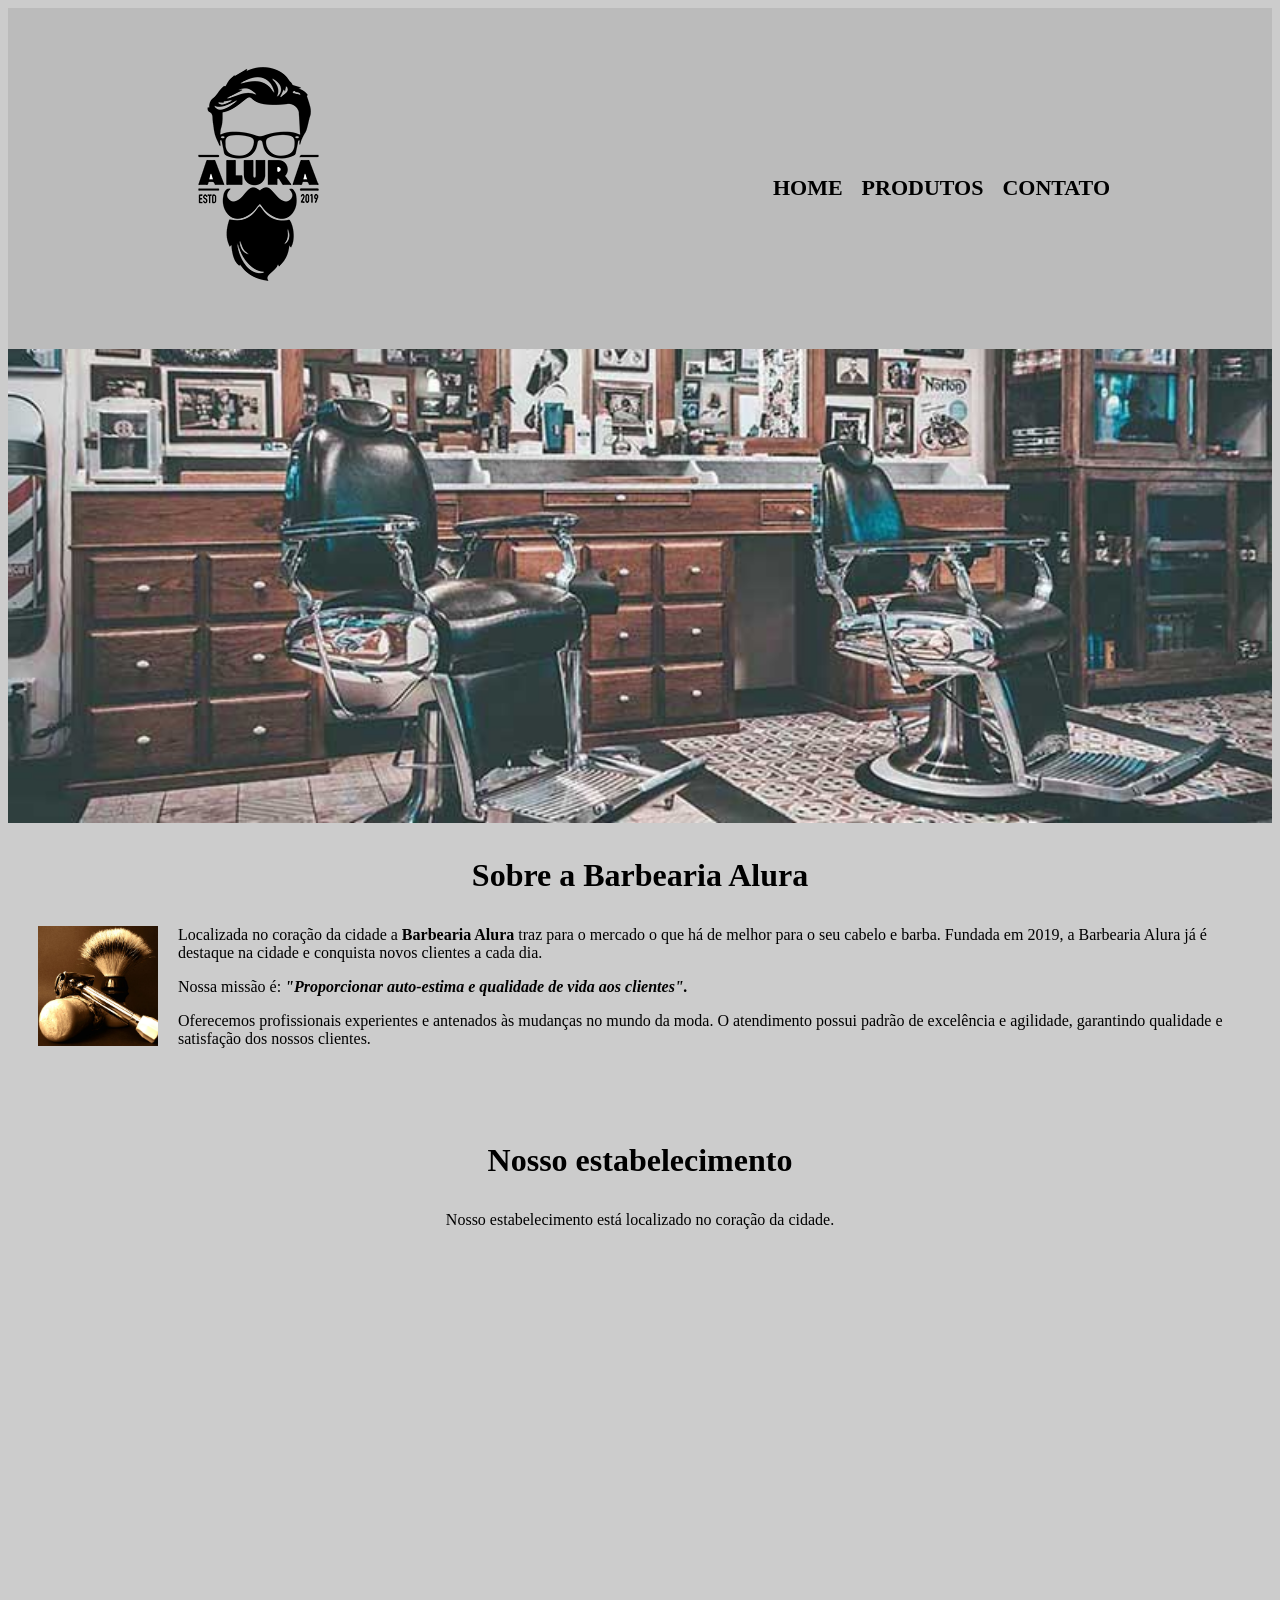
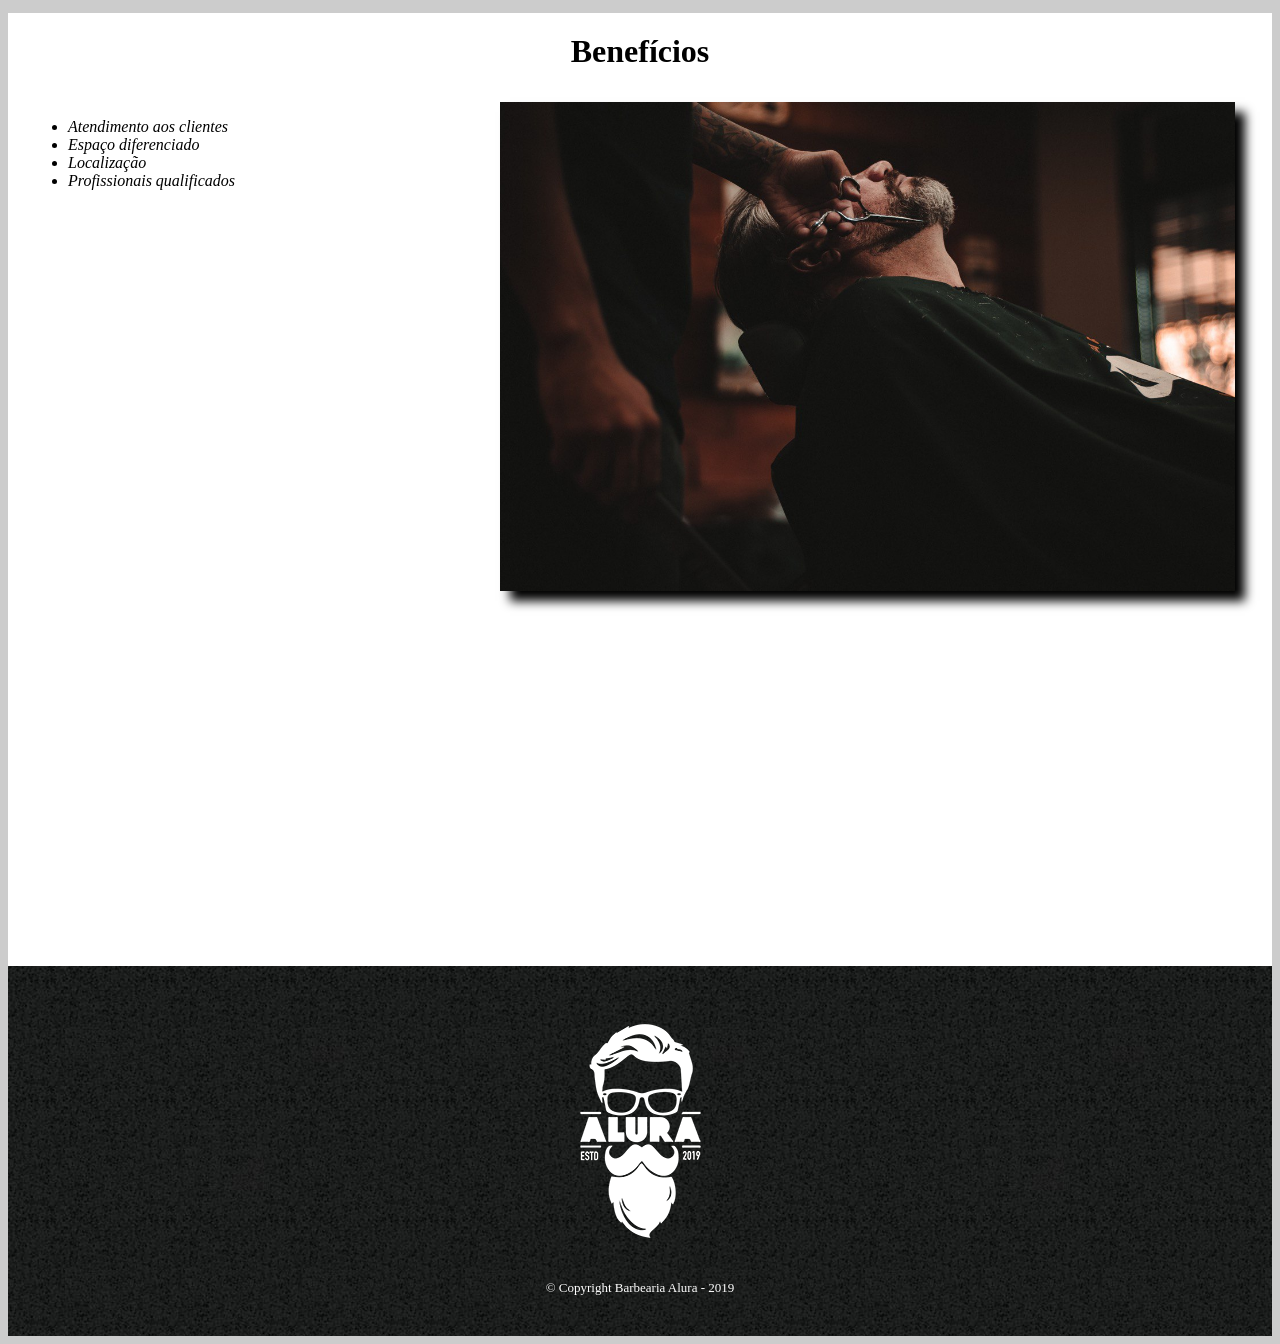
<file: index.html>
<!DOCTYPE html>
<html lang="pt-br">
<head>
    <meta charset="UTF-8">
    <meta name="viewport" content="width=device-width, initial-scale=1.0">
    <link rel = "stylesheet" href = "style.css">
    <title>Barbearia Alura</title>
</head>
<body>
    <header>
            <div class="caixa">
                <h1><img src="logo.png"></h1>
                <nav>
                    <ul>
                        <li><a href="index.html">Home</a></li>
                        <li><a href="produtos.html">Produtos</a></li>
                        <li><a href="contato.html">Contato</a></li>
                    </ul>
                </nav>
            </div>
        </header>
    <img id="banner" src = "banner.jpg" alt="foto de uma barbearia com poltronas e espelho">
   <main>
    <section class = "principal">
        <h2 class = "titulo-principal">Sobre a Barbearia Alura</h2>
        <img class="utensilios" src="utensilios.jpg" alt="Utensilios de um barbeiro.">
        <p>Localizada no coração da cidade a <strong>Barbearia Alura</strong> traz para o 
    mercado o que há de melhor para o seu cabelo e barba. 
    Fundada em 2019, a Barbearia Alura já é destaque na cidade e 
    conquista novos clientes a cada dia. </p>
        <p>Nossa missão é: <strong><em>"Proporcionar auto-estima e qualidade de vida
    aos clientes".</em></strong></p>
        <p>Oferecemos profissionais experientes e antenados às mudanças 
    no mundo da moda. O atendimento possui padrão de excelência e
    agilidade, garantindo qualidade e satisfação dos nossos 
    clientes.</p>
    </section>
    <section class="mapa">
        <h3 class="titulo-principal">Nosso estabelecimento</h3>
        <p>Nosso estabelecimento está localizado no coração da cidade.</p>
        <iframe src="https://www.google.com/maps/embed?pb=!1m18!1m12!1m3!1d3656.4483278365396!2d-46.63466568562861!3d-23.588249068469487!2m3!1f0!2f0!3f0!3m2!1i1024!2i768!4f13.1!3m3!1m2!1s0x94ce5a2b2ed7f3a1%3A0xab35da2f5ca62674!2sCaelum!5e0!3m2!1spt-BR!2sbr!4v1568814489656!5m2!1spt-BR!2sbr" width="100%" height="300" frameborder="0" style="border:0;" allowfullscreen=""></iframe>
    </section>
    <section class = "beneficios">
        <h3 class = "titulo-principal">Benefícios</h3>
        <ul class = "lista-beneficios">
            <li class = "itens">Atendimento aos clientes</li>
            <li class = "itens">Espaço diferenciado</li>
            <li class = "itens">Localização</li>
            <li class = "itens">Profissionais qualificados</li>
        </ul>
    <img class = "imagembeneficios" src = "beneficios.jpg" alt = "homem sentado em uma poltrona fazendo a barba">
    <div class="video">
        <iframe width="560" height="315" src="https://www.youtube.com/embed/wcVVXUV0YUY?si=LY0ZaANhagH1pTYT" title="YouTube video player" frameborder="0" allow="accelerometer; autoplay; clipboard-write; encrypted-media; gyroscope; picture-in-picture; web-share" referrerpolicy="strict-origin-when-cross-origin" allowfullscreen></iframe>
    </div>
</section>
</main>
    <footer>
		<img src="logo-branco.png">
		<p class="copyright">&copy; Copyright Barbearia Alura - 2019</p>
	</footer>
</body>
</html>
</file>
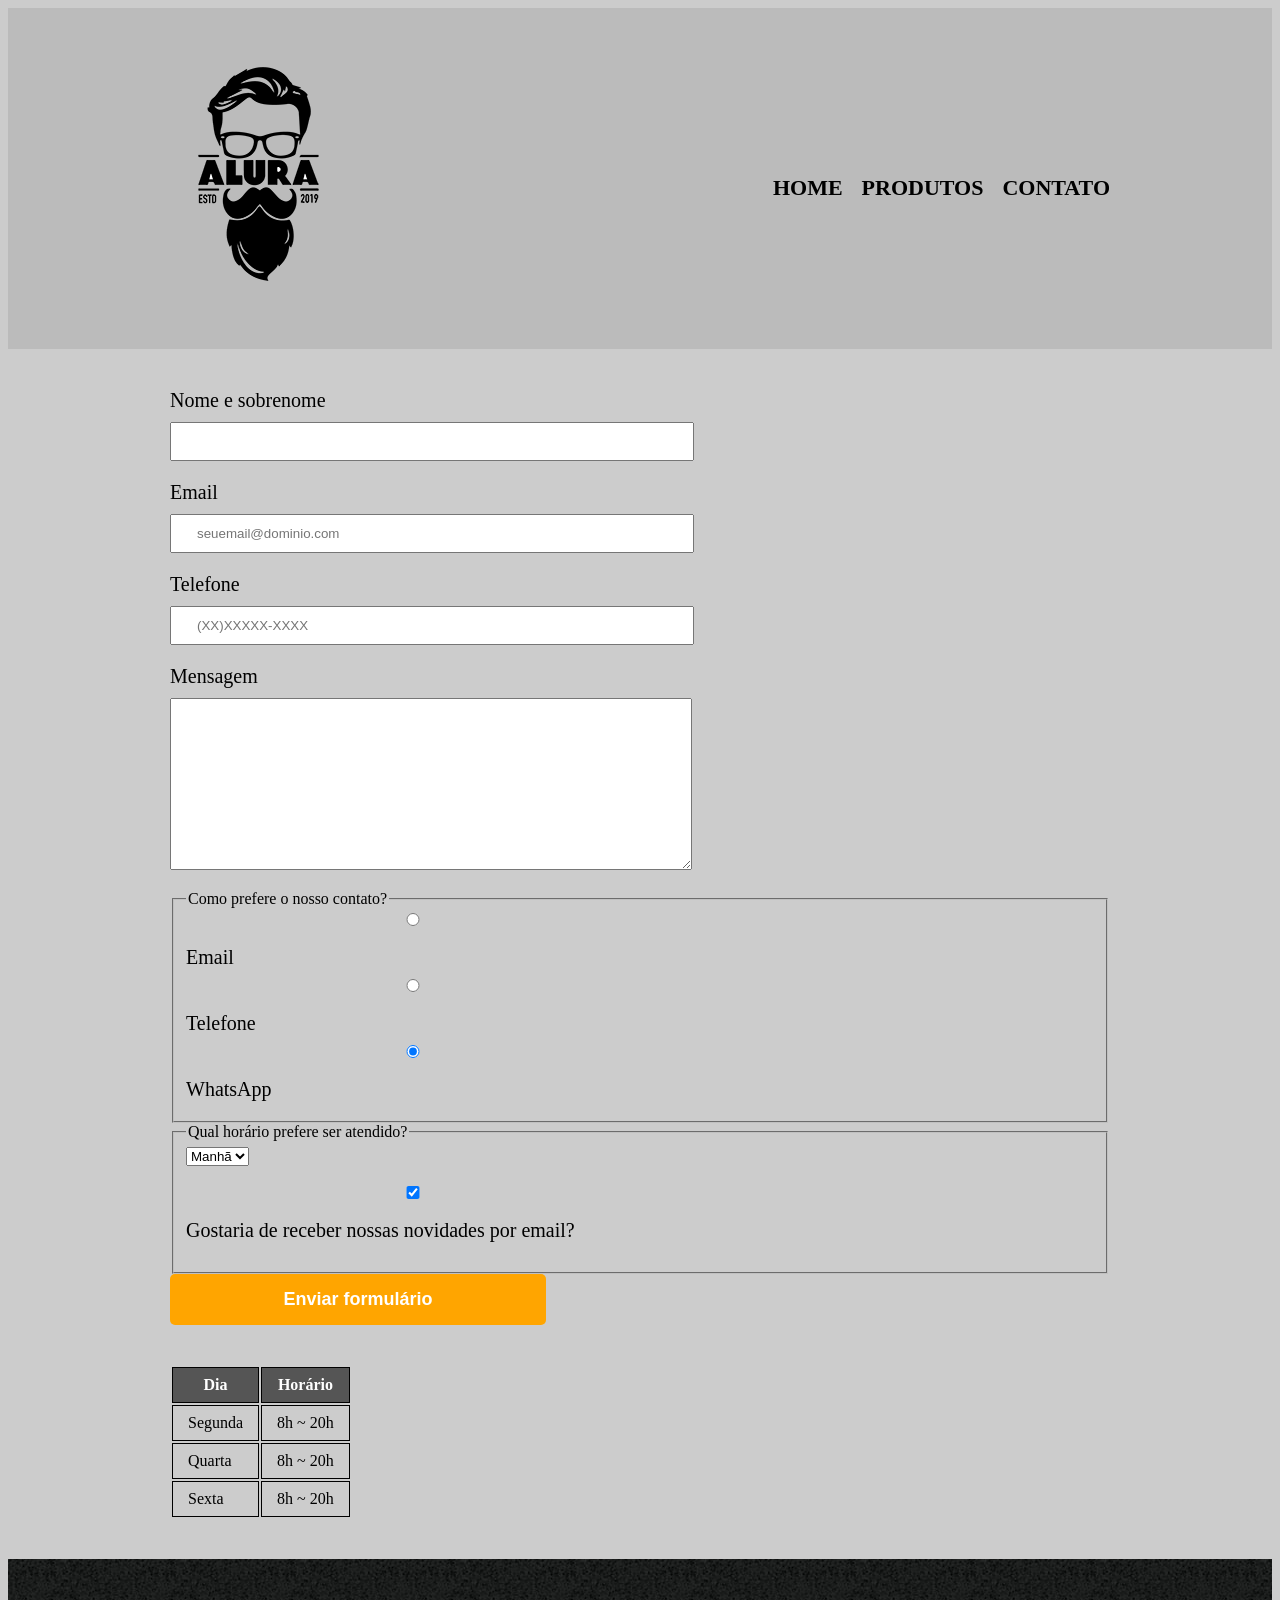
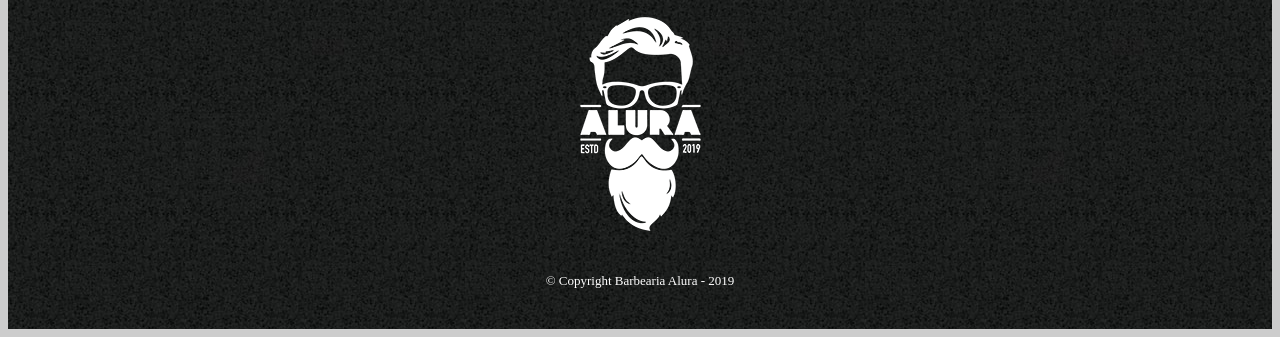
<file: contato.html>
<!DOCTYPE html>
<html>
    <head>
        <meta charset="UTF-8">
        <title>Contato - Barbearia Alura</title>
        <link rel="stylesheet" href="style.css">
        <link rel="stylesheet" href="produtos.css">
    </head>
    <body>
        <header>
            <div class="caixa">
                <h1><img src="logo.png" alt = "logo do site da barbearia Alura"></h1>
                <nav>
                    <ul>
                        <li><a href="index.html">Home</a></li>
                        <li><a href="produtos.html">Produtos</a></li>
                        <li><a href="contato.html">Contato</a></li>
                    </ul>
                </nav>
            </div>
        </header>
        <main id = "contatos">
            <form>
                <label for="nomesobrenome">Nome e sobrenome</label>
                <input class="input-padrao" type="text" id="nomesobrenome">
                <label for="email">Email</label>
                <input class="input-padrao" type="text" id="email" required placeholder = "seuemail@dominio.com">
                <label for="telefone">Telefone</label>
                <input class="input-padrao" type="text" id="telefone" required placeholder="(XX)XXXXX-XXXX">
                <label for="mensagem">Mensagem</label>
                <textarea cols="70" rows="10" id="mensagem" class="input-padrao"></textarea>
                <fieldset>
                    <legend>Como prefere o nosso contato?</legend>
                    <label for="radio-email">
                    <input type="radio" name="contato" value="email" id="radio-email">
                    Email</label>

                    <label for="radio-telefone">
                    <input type="radio" name="contato" value="telefone" id="radio-telefone"> 
                    Telefone</label>

                    <label for="radio-whatsapp">
                    <input type="radio" name="contato" value="whatsapp" id="radio-whatsapp" checked>
                    WhatsApp</label>
                </fieldset>
                <fieldset>
                    <legend>Qual horário prefere ser atendido?</legend>
                    <select>
                        <option>Manhã</option>
                        <option>Tarde</option>
                        <option>Noite</option>
                    </select>
                    <label class="checkbox">
                    <input type="checkbox" checked>
                    Gostaria de receber nossas novidades por email?
                    </label>
                </fieldset>
                <input  class = "enviar" type="submit" value="Enviar formulário">
            </form>
            <table>
                <thead>
                    <tr>
                        <th>Dia</th>
                        <th>Horário</th>
                    </tr>
                </thead>
                <tbody>
                    <tr>
                        <td>Segunda</td>
                        <td>8h ~ 20h</td>
                    </tr>
                    <tr>
                        <td>Quarta</td>
                        <td>8h ~ 20h</td>
                    </tr>
                    <tr>
                        <td>Sexta</td>
                        <td>8h ~ 20h</td>
                    </tr>
                </tbody>
            </table>
        </main>
        <footer>
            <img src="logo-branco.png" alt = "logo do site da barbearia Alura">
            <p class="copyright">&copy; Copyright Barbearia Alura - 2019</p>
        </footer>
    </body>
</html>
</file>
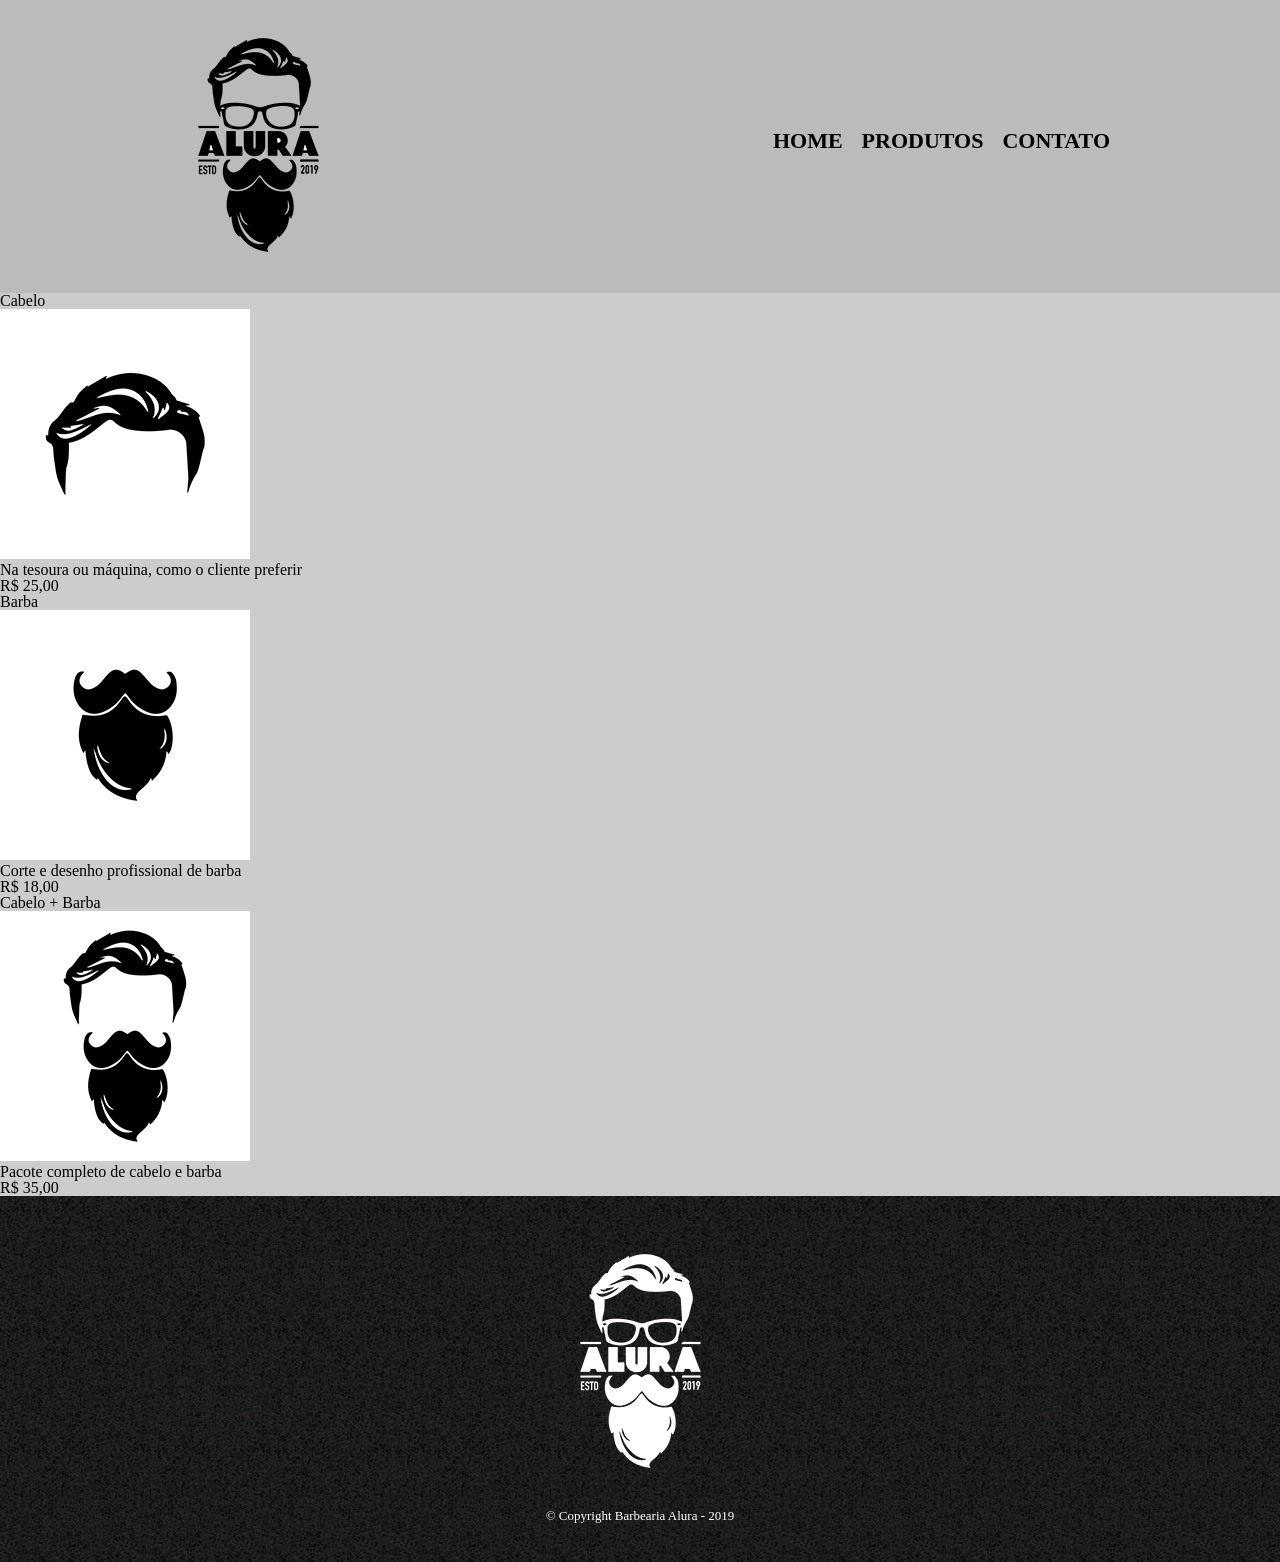
<file: produtos.html>
<!DOCTYPE html>
<html>
	<head>
		<meta charset="UTF-8">
		<title>Produtos - Barbearia Alura</title>

		<link rel="stylesheet" href="reset.css">
		<link rel="stylesheet" href="style.css">
	</head>
	<body>
		<header>
            <div class="caixa">
                <h1><img src="logo.png"></h1>
                <nav>
                    <ul>
                        <li><a href="index.html">Home</a></li>
                        <li><a href="produtos.html">Produtos</a></li>
                        <li><a href="contato.html">Contato</a></li>
                    </ul>
                </nav>
            </div>
        </header>

		<main>
			<ul class="produtos">
				<li>
					<h2>Cabelo</h2>
					<img src="cabelo.jpg">
					<p class="produto-descricao">Na tesoura ou máquina, como o cliente preferir</p>
					<p class="produto-preco">R$ 25,00</p>
				</li>
				<li>
					<h2>Barba</h2>
					<img src="barba.jpg">
					<p class="produto-descricao">Corte e desenho profissional de barba</p>
					<p class="produto-preco">R$ 18,00</p>
				</li>
				<li>
					<h2>Cabelo + Barba</h2>
					<img src="cabelo+barba.jpg">
					<p class="produto-descricao">Pacote completo de cabelo e barba</p>
					<p class="produto-preco">R$ 35,00</p>
				</li>
			</ul>
		</main>

		<footer>
			<img src="logo-branco.png">
			<p class="copyright">&copy; Copyright Barbearia Alura - 2019</p>
		</footer>
	</body>
</html>
</file>
<file: style.css>
body{
    background: #CCCCCC;
}
#banner{
    width: 100%;
}
.titulo-principal{
    text-align: center;
    font-size: 2em;
    margin: 0 0 1em;
    clear: left;
}
.utensilios {
    width: 120px;
    float: left;
    margin: 0 20px 20px 0;
}
header {
	background: #BBBBBB;
	padding: 20px 0;
}

.caixa {
	position: relative;
	width: 940px;
	margin: 0 auto;
}

nav {
	position: absolute;
	top: 110px;
	right: 0;
}

nav li {
	display: inline;
	margin: 0 0 0 15px;
}

nav a {
	text-transform: uppercase;
	color: #000000;
	font-weight: bold;
	font-size: 22px;
	text-decoration: none;
}

nav a:hover {
	color: #C78C19;
	text-decoration: underline;
}
.lista-beneficios{
    display: inline-block;
    vertical-align: top;
    width: 20%;
    margin-right: 15%;
}
.principal{
    background: #CCCCCC;
    padding: 30px;
}
.beneficios{
    background: #FFFFFF;
    padding: 20px;
}
.itens{
    font-style: italic;
}
footer {
	text-align: center;
	background: url("bg.jpg");
	padding: 40px 0;
}

.copyright {
	color: #FFFFFF;
	font-size: 13px;
	margin: 20px 0 0;
}
.imagembeneficios {
    width: 60%;
    opacity: 1;
    transition: 400ms;
    box-shadow: 10px 10px 10px 0 #000000;
}
.imagembeneficios:hover {
    opacity: 0.3;
}
.mapa {
    padding: 3em 0;
}
.mapa p {
    margin: 0 0 2em;
    text-align: center;
}
.video {
    width: 560px;
    margin: 1em auto;
}
</file>
<file: produtos.css>
header {
	background: #BBBBBB;
	padding: 20px 0;
}

.caixa {
	position: relative;
	width: 940px;
	margin: 0 auto;
}

nav {
	position: absolute;
	top: 110px;
	right: 0;
}

nav li {
	display: inline;
	margin: 0 0 0 15px;
}

nav a {
	text-transform: uppercase;
	color: #000000;
	font-weight: bold;
	font-size: 22px;
	text-decoration: none;
}

nav a:hover {
	color: #C78C19;
	text-decoration: underline;
}

.produtos {
	width: 940px;
	margin: 0 auto;
	padding: 50px 0;
}

.produtos li {
	display: inline-block;
	text-align: center;
	width: 30%;
	vertical-align: top;
	margin: 0 1.5%;
	padding: 30px 20px;
	box-sizing: border-box;
	border: 2px solid #000000;
	border-radius: 10px;
}

.produtos li:hover {
	border-color: #C78C19;
}

.produtos li:active {
	border-color: #088C19;	
}

.produtos li:hover h2 {
	font-size: 34px;
}

.produtos h2 {
	font-size: 30px;
	font-weight: bold;
}

.produto-descricao {
	font-size: 18px;
}

.produto-preco {
	font-size: 22px;
	font-weight: bold;
	margin-top: 10px;
}

footer {
	text-align: center;
	background: url("bg.jpg");
	padding: 40px 0;
}

.copyright {
	color: #FFFFFF;
	font-size: 13px;
	margin: 20px 0 0;
}
#contatos {
    width: 940px;
    margin: 0 auto;
}

form {
    margin: 40px 0;
}

form label {
    display:block;
    font-size: 20px;
    margin: 0 0 10px;
}
form input {
    display: block;
    margin: 0 0 20px;
    padding: 10px 25px;
    width: 50%;
}
.input-padrao {
    display: block;
    margin: 0 0 20px;
   padding: 10px 25px;
    width: 50%;
}
.checkbox {
    margin: 20px 0;
}
.enviar {
    width:40%;
    padding: 15px 0;
    background: orange;
    color: white;
    font-weight: bold;
    font-size: 18px;
    border: none;
    border-radius: 5px;
    transition: 1s all;
    cursor: pointer;
}
.enviar:hover {
    background: darkorange;
    transform: scale(1.2);
}

table {
    margin: 20px 0 40px;
}

thead {
    background: #555555;
    color: white;
    font-weight: bold;
}

td, th {
    border: 1px solid #000000;
    padding: 8px 15px;
}
</file>
